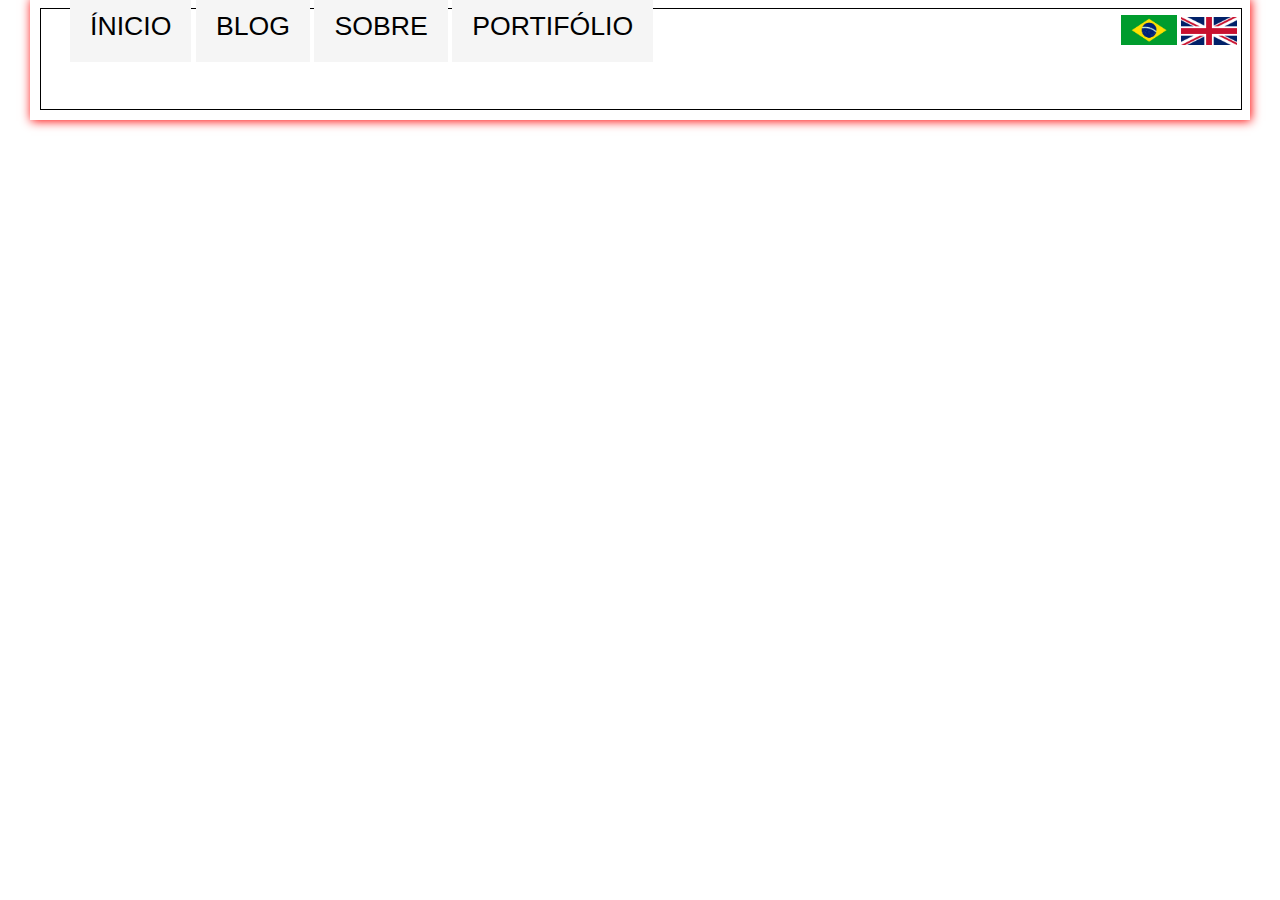
<file: index.html>
<!DOCTYPE html>
<html lang="pt-br">
<head>
	<meta charset="UTF-8" />
	<title>Igor B. Farias </title>
	<link rel="stylesheet"  href="style/style.css" />

</head>
<body>
	<div id="interface">
	<header id="cabecalho">
		<nav id="menu">
			<h1>Menu Principal</h1>
			<ul>
				<li><a href="index.html"> Ínicio </a></li>
				<li><a href="blog.html"> Blog </a></li>
				<li><a href="sobre.html"> Sobre </a></li>
				<li><a href="portifolio.html"> Portifólio </a></li>
					
				<!--<ul>
					<li><a href="sites.html"> Sites </a></li>
					<li><a href="programas.html"> Programas </a></li>
					<li><a href="bots.html"> Bots </a></li>
					<li><a href="jogos.html"> Jogos </a></li>
					<li><a href="desenhos"> Desenhos </a></li>
				</ul> -->
			</ul>
			
			
	    </nav>
		<figure id="idioma_pagina">
			<img src="image/brasil_icon.jpg"><figcaption>imagem da bandeira do brasil</figcaption>
			<img src="image/uk_icon.png"><figcaption> da bandeira do reino unido] selecionar o idioma da página</figcaption>
		</figure>
	</header>

	


	</div>
</body>
</html>
</file>
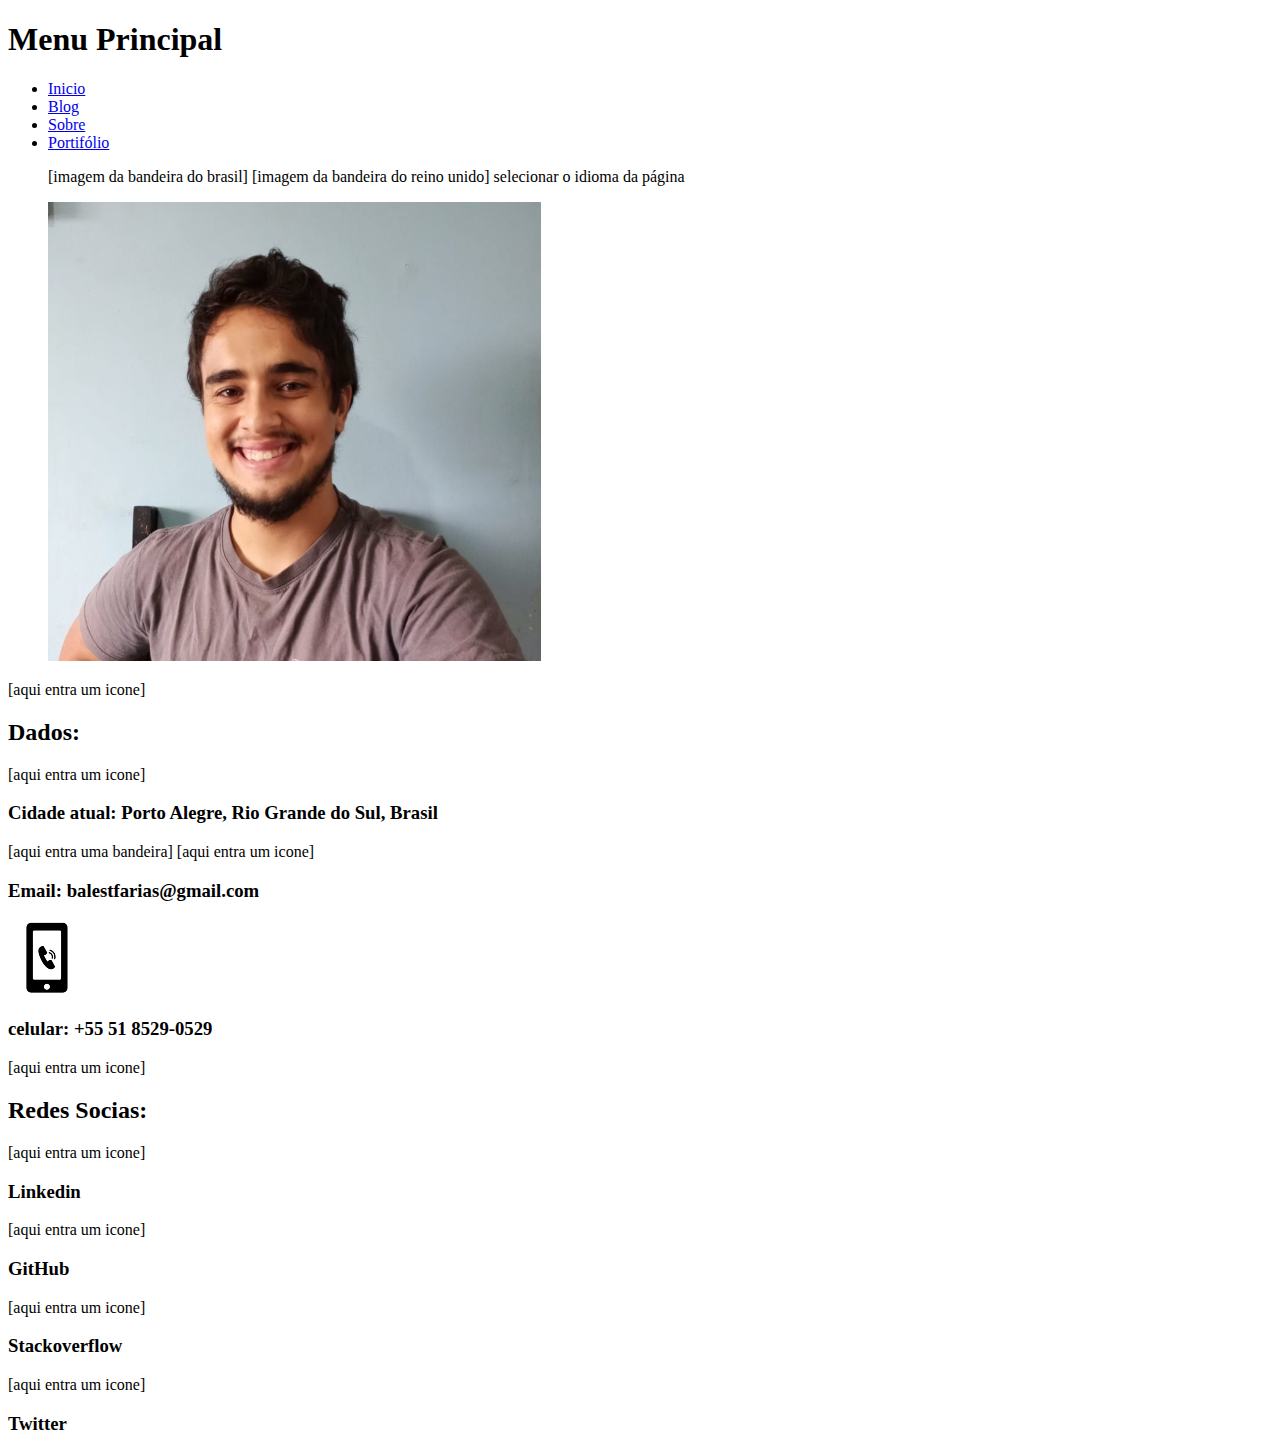
<file: sobre.html>
<!DOCTYPE html>
<html lang="pt-br">
<head>
    <meta charset="UTF-8"/>
    <title>Igor B. Farias</title>
    <link rel="stylesheet" href="https://github.com/IgorBalest/IgorBalest.github.io_style/style.css" />

</head>
<body>
    <div id="interface">
        <header id="cabecalho">
            <nav id="menu">
                <h1>Menu Principal</h1>
                <ul>
                    <li><a href="index.html"> Inicio </a></li>
                    <li><a href="blog.html"> Blog</a></li>
                    <li><a href="sobre.html"> Sobre</a></li>
                    <li><a href="portifolio.html"> Portifólio </a></li>
                            <!--<ul>
                                <li><a href="sites.html"> Sites </a></li>
                                <li><a href="programas.html"> Programas </a></li>
                                <li><a href="bots.html"> Bots </a></li>
                                <li><a href="jogos.html"> Jogos </a></li>
                                <li><a href="desenhos"> Desenhos </a></li>
                            </ul> -->
                </ul>
            </nav>

            <figure id="idioma_pagina">
                <img>[imagem da bandeira do brasil]
                <img>[imagem da bandeira do reino unido] selecionar o idioma da página
            </figure>
        </header>
        
        <figure id="rosto">
            <img src="_image/rosto_peq.jpg" />
        </figure>

        [aqui entra um icone] <h2>Dados: </h2>
        [aqui entra um icone] <h3> Cidade atual: Porto Alegre, Rio Grande do Sul, Brasil</h3> [aqui entra uma bandeira]
        [aqui entra um icone] <h3> Email: balestfarias@gmail.com </h3>
        <img src="_image/celular_icon.png"><h3> celular: +55 51 8529-0529 </h3>

        [aqui entra um icone] <h2> Redes Socias: </h2>
        [aqui entra um icone] <h3> Linkedin </h3>
        [aqui entra um icone] <h3> GitHub </h3>
        [aqui entra um icone] <h3> Stackoverflow </h3>
        [aqui entra um icone] <h3> Twitter </h3>

    </div>
</body>
</html>
</file>
<file: style/style.css>
@charset UTF-8;

body, h1, h2, h3 {
    font-family: sans-serif;
}

div#interface {
    width: 1200px;
    background-color: white;
    margin:-10px auto 10px auto ;
    box-shadow: 1px 1px 10px red;
    padding: 10px;
}

/* menu principal */

header#cabecalho {
    width: 1200px;
    height: 100px;
    
    border: 1px solid black;
}

figure#idioma_pagina{
    position: relative;
    left: 1040px;
    top: -10px;
}

figure figcaption{
    display: none;
}

figure#idioma_pagina img {
    height: 5%;
    width: 5%;
}
nav#menu {
    display: block;
}

nav#menu h1{
    display: none;
}

nav#menu ul{
    list-style: none;
    text-transform: uppercase;
    position: absolute;
    top: -25px;
    left: 30px;
}

nav#menu li{
    display: inline-block;
    font-size: 20pt;
    background-color: whitesmoke;
    padding: 20px;
    
}

nav#menu li:hover{
    background-color: #606060;
}

nav#menu a{
    text-decoration: none;
    color: black;
}

nav#menu a:hover{
    color: white;
}

nav#menu figure#idioma_pagina{
    display:block;
    float: right;
}

/* conteudo */


figure#rosto {
	position: relative;
}

figure#rosto img{
    margin-top: 35px;
    width: 50%;
    height: 50%;
    padding: 1px;
    border: 1px solid gray;
	box-shadow: 1px 1px 1px gray;
    border-radius: 100%;

}

section#corpo {
    background-color: #dddddd;
    color: black;
    display: block;
    float: left;
    padding: 15px;
    width: 450px;
    text-align: center;
    border: 1px solid black;
}

table#dados caption{
    text-align: left;
    font-size: 16pt;
    font-weight: bold;
}

table#dados {
    border-spacing: 0px;
    /*border: 1px solid #606060;*/
    margin-left: auto;
    margin-right: auto;

}

table#dados td{
   /* border: 1px solid #606060;*/
    padding: 5px;
    font-size: 12pt;
    font-family:Georgia, 'Times New Roman', Times, serif
}

table#dados td img{
    weight: 40%;
    width: 40%;
}

table#dados td.cd{
    text-align: left;
    padding: 10px;
}
table#dados td.ce{
    text-align: right;
}

aside#lateral{
    display:block;
    float: right;
    padding: 15px;
    width: 686px;
    border: 1px solid black;
}

footer#rodape {
    clear: both;
    border: 1px solid black;
}
</file>
